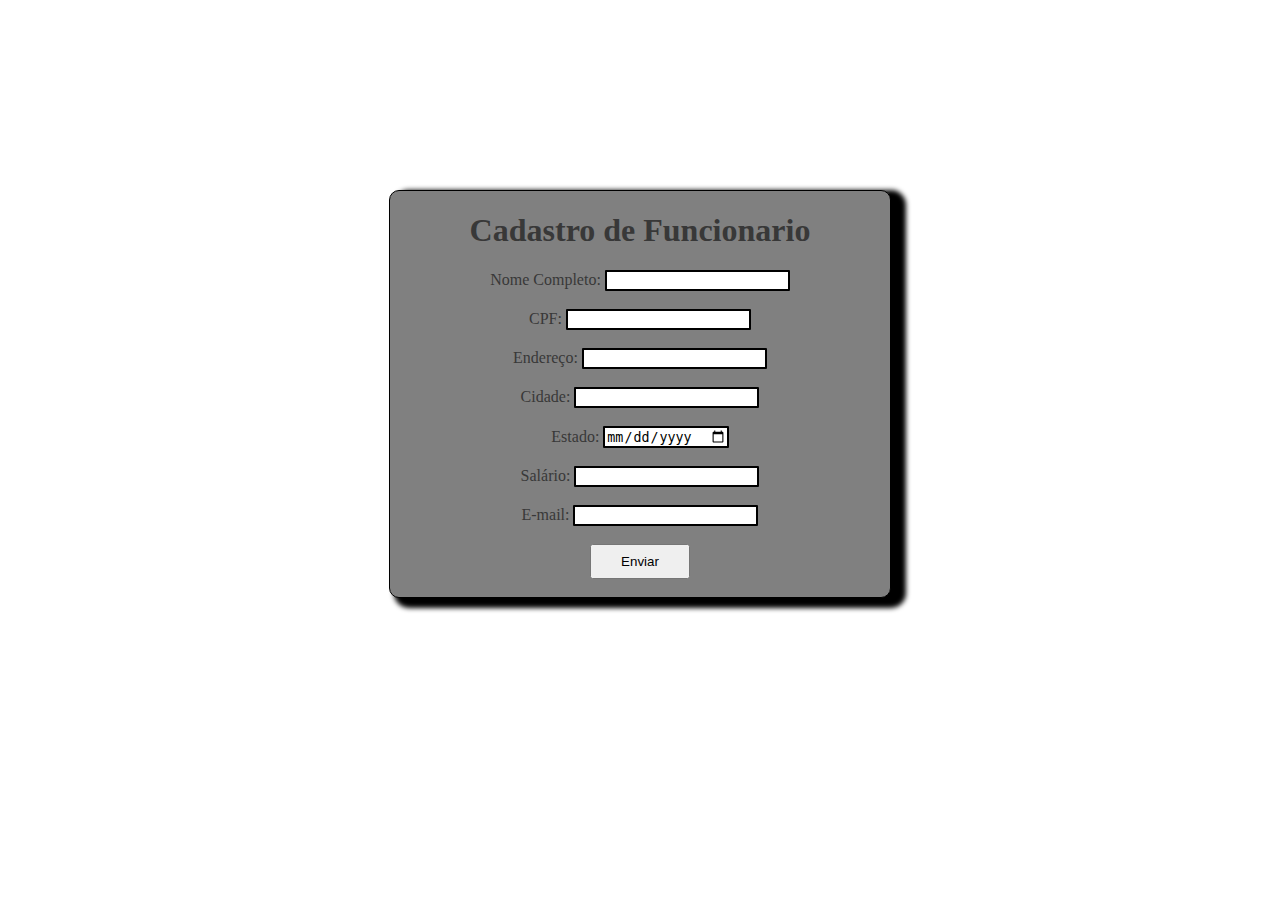
<file: index.html>
<!DOCTYPE html>
<html lang="pt-br">
<head>
    <meta charset="UTF-8">
    <meta name="viewport" content="width=device-width, initial-scale=1.0">
    <link rel="stylesheet" href="_css/style.css">
    <title>Formulário</title>
</head>
<body>
    <form action="_action/action_page.html" method="get" onsubmit=" return verificarDados()">
        <h1>Cadastro de Funcionario</h1>

        <label for="nome">Nome Completo:
            <input type="text" name="nome" id="nome-user">
        </label>
        <br><br>
        <label for="cpf">CPF:
            <input type="text" name="cpf" id="cpf-user">
        </label>
        <br><br>
        <label for="endereco">Endereço:
            <input type="text" name="endereco" id="endereco-user">
        </label>
        <br><br>
        <label for="cidade">Cidade:
            <input type="text" name="cidade" id="cidade-user">
        </label>
        <br><br>
        <label for="estado">Estado:
            <input type="date" name="nascimento" id="data-user">
        </label>
        <br><br>
        <label for="salario">Salário:
            <input type="text" name="salario" id="salario-user">
        </label>
        <br><br>
        <label for="email">E-mail:
            <input type="email" name="email" id="email-user">
        </label>
        <br><br>
        <input type="submit" value="Enviar">
        <br><br>
        <script src="_js/script.js"></script>
    </form>
</body>
</html>
</file>
<file: _css/style.css>
form {
    display: flexbox;
    background-color: white;
    border: 1px solid black;
    text-align: center;
    width: 500px;
    margin: auto;
    margin-top: 15%;
    border-radius: 10px;
    box-shadow: 10px 5px 5px 5px black;
    background-color: grey;
    color: rgb(56, 56, 56);
}

input[type="text"],
[type="email"],
[type="date"] {
    border: 2px solid black;
    border-radius: 1px;
}

input[type="submit"] {
    width: 100px;
    padding: 8px;
}

input[type="submit"]:hover {
    background-color: green;

}

.action-page {
    display: flexbox;
    background-color: white;
    border: 1px solid black;
    text-align: center;
    width: 500px;
    margin: auto;
    margin-top: 15%;
    border-radius: 10px;
    box-shadow: 10px 5px 5px 5px black;
    background-color: grey;

}
</file>
